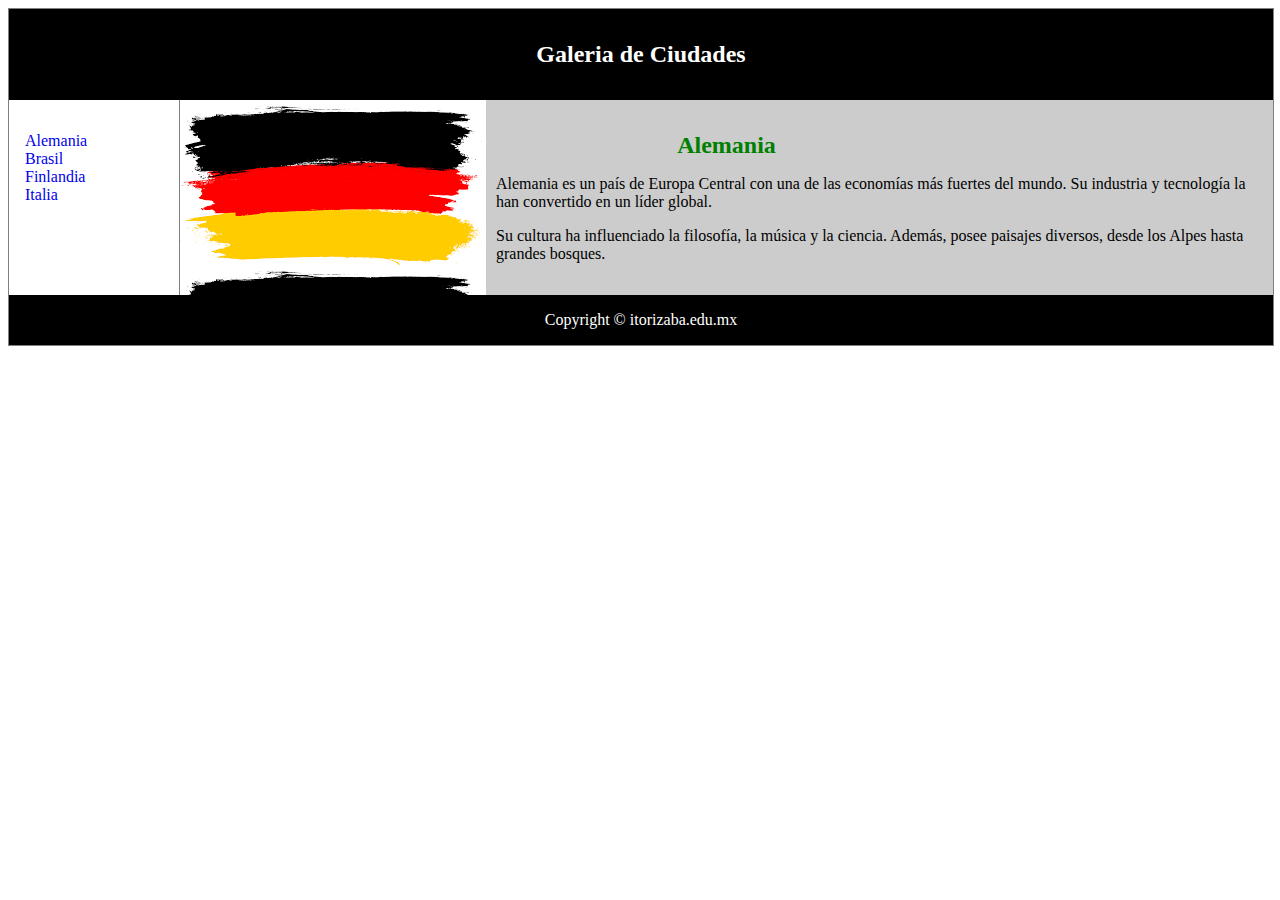
<file: index.html>
﻿<!DOCTYPE html>
<html>
<head>
  <meta charset="utf-8">
  <meta name="description" content="Blog PQG">
  <meta name="keywords" content="Alemania,Italia,Finlandia,Brasil">
    <!-- Cuidado con el tiempo de recarga
    <meta http‐equiv="refresh" content="20;URL=./1DivSemanticaEstilos.htm" >
    -->
  <meta name="viewport" content="width=device-width, initial-scale=1.0">
  <link rel="stylesheet"  type="text/css" href="css/estiloPais.css">
  <title>Saul Lima González-paises</title>
  </head>

<body>
<div class="contenedor">
<header>
   <h1>Galeria de Ciudades</h1>
</header>

<nav>
  <ul>
    <li><a href="Alemania.html">Alemania</a></li>
    <li><a href="Brasil.html">Brasil</a></li>
    <li><a href="Finlandia.html">Finlandia</a></li>
    <li><a href="Italia.html">Italia</a></li>
   </ul>

  </nav>
  <section>

  	<article class="banderaAle">
  	   <h1> <span id="alemania">Alemania</span></h1>

       <p>Alemania es un pa&iacute;s de Europa Central con una de las econom&iacute;as m&aacute;s fuertes del mundo. Su industria y tecnolog&iacute;a la han convertido en un l&iacute;der global.</p>
       <p>Su cultura ha influenciado la filosof&iacute;a, la m&uacute;sica y la ciencia. Adem&aacute;s, posee paisajes diversos, desde los Alpes hasta grandes bosques.</p>

      </article>

    </section>
  <footer>Copyright &copy; itorizaba.edu.mx</footer>

</div>

</body>
</html>
</file>
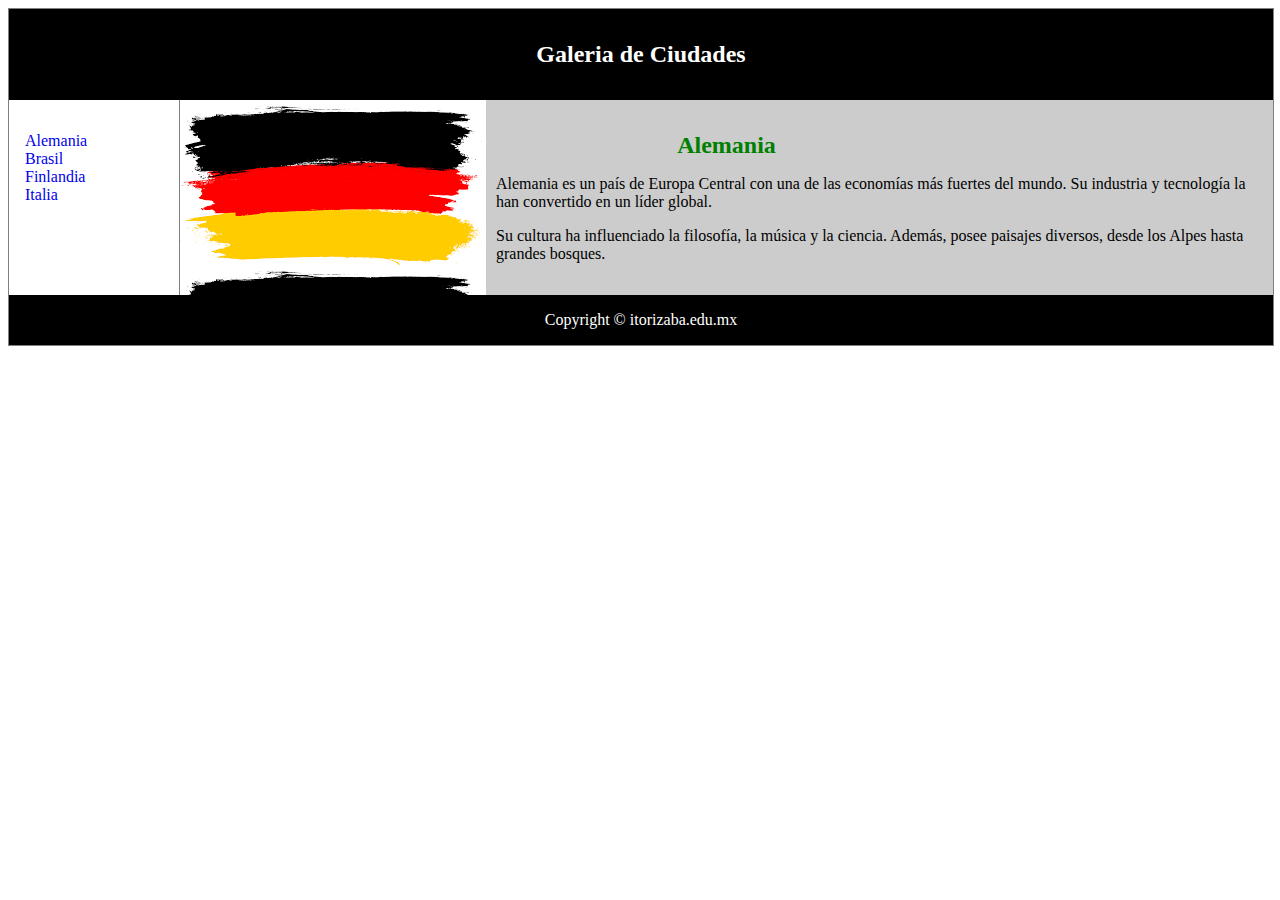
<file: Alemania.html>
<!DOCTYPE html>
<html>
<head>
  <meta charset="utf-8">
  <meta name="description" content="Blog PQG">
  <meta name="keywords" content="Alemania,Italia,Finlandia,Brasil">
    <!-- Cuidado con el tiempo de recarga
    <meta http‐equiv="refresh" content="20;URL=./1DivSemanticaEstilos.htm" >
    -->
  <meta name="viewport" content="width=device-width, initial-scale=1.0">
  <link rel="stylesheet"  type="text/css" href="css/estiloPais.css">
  <title>título PQG</title>
</head>


<body>

<div class="contenedor">

<header>
   <h1>Galeria de Ciudades</h1>
</header>

<nav>
  <ul>
    <li><a href="Alemania.html">Alemania</a></li>
    <li><a href="Brasil.html">Brasil</a></li>
    <li><a href="Finlandia.html">Finlandia</a></li>
    <li><a href="Italia.html">Italia</a></li>
   </ul>
  </nav>
  <section>
  	<article class="banderaAle">
        <h1> <span id="alemania">Alemania</span></h1>
        <p>Alemania es un pa&iacute;s de Europa Central con una de las econom&iacute;as m&aacute;s fuertes del mundo. Su industria y tecnolog&iacute;a la han convertido en un l&iacute;der global.</p>
        <p>Su cultura ha influenciado la filosof&iacute;a, la m&uacute;sica y la ciencia. Adem&aacute;s, posee paisajes diversos, desde los Alpes hasta grandes bosques.</p>
        </article>
  </section>
  <footer>Copyright &copy; itorizaba.edu.mx</footer>

</div>

</body>
</html>
</file>
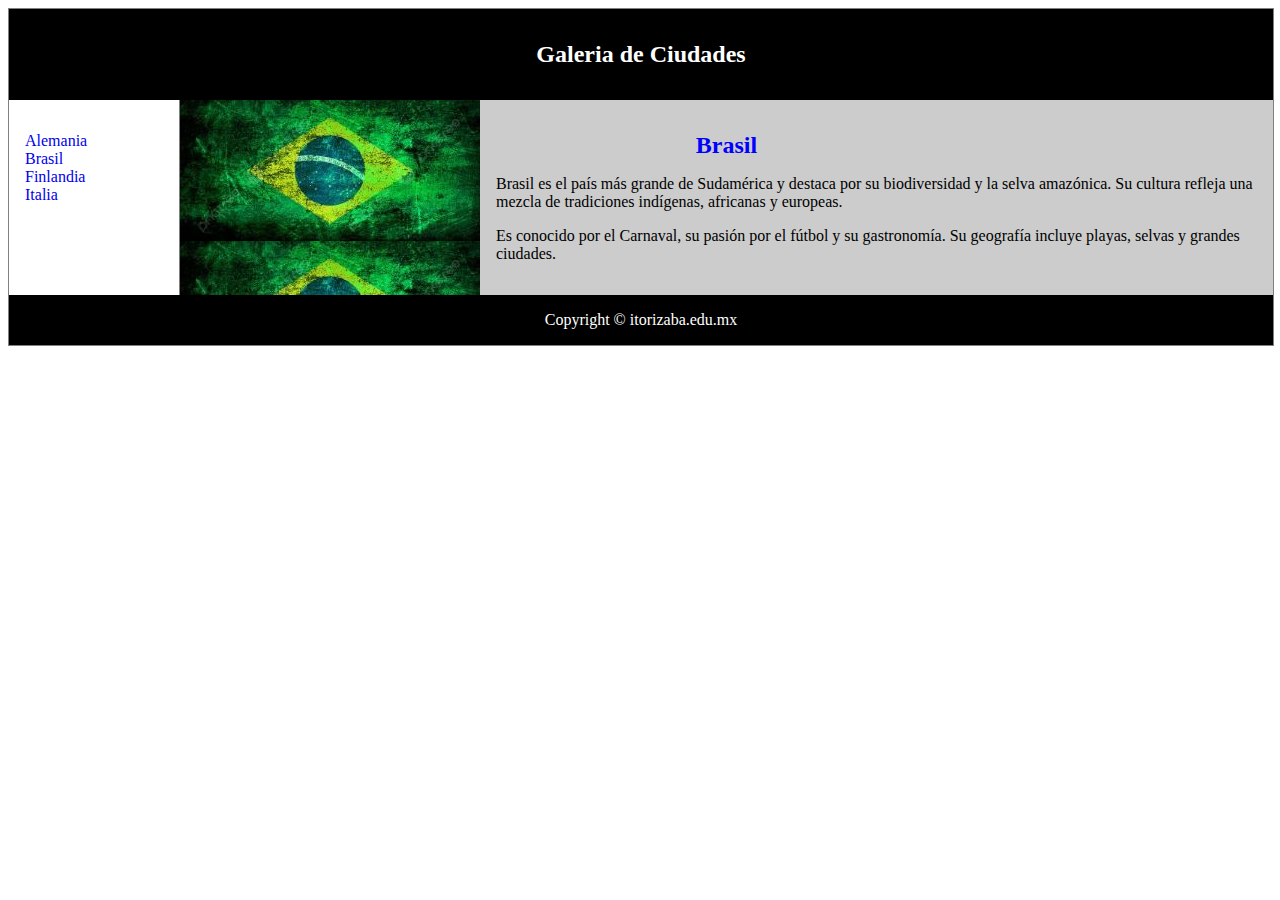
<file: Brasil.html>
﻿<!DOCTYPE html>
<html>
<head>
  <meta charset="utf-8">
  <meta name="description" content="Blog PQG">
  <meta name="keywords" content="Alemania,Italia,Finlandia,Brasil">
    <!-- Cuidado con el tiempo de recarga
    <meta http‐equiv="refresh" content="20;URL=./1DivSemanticaEstilos.htm" >
    -->
  <meta name="viewport" content="width=device-width, initial-scale=1.0">
  <link rel="stylesheet"  type="text/css" href="css/estiloPais.css">
  <title>título PQG</title>
</head>


<body>

<div class="contenedor">

<header>
   <h1>Galeria de Ciudades</h1>
</header>

<nav>
  <ul>
    <li><a href="Alemania.html">Alemania</a></li>
    <li><a href="Brasil.html">Brasil</a></li>
    <li><a href="Finlandia.html">Finlandia</a></li>
    <li><a href="Italia.html">Italia</a></li>
   </ul>
  </nav>
  <section>
  	<article class="banderaBra">
  	  <h1> <span id="brasil">Brasil</span></h1>
  <p>Brasil es el pa&iacute;s m&aacute;s grande de Sudam&eacute;rica y destaca por su biodiversidad y la selva amaz&oacute;nica. Su cultura refleja una mezcla de tradiciones ind&iacute;genas, africanas y europeas.</p>
  <p>Es conocido por el Carnaval, su pasi&oacute;n por el f&uacute;tbol y su gastronom&iacute;a. Su geografía incluye playas, selvas y grandes ciudades.</p>
  </article>
  </section>
  <footer>Copyright &copy; itorizaba.edu.mx</footer>

</div>

</body>
</html>
</file>
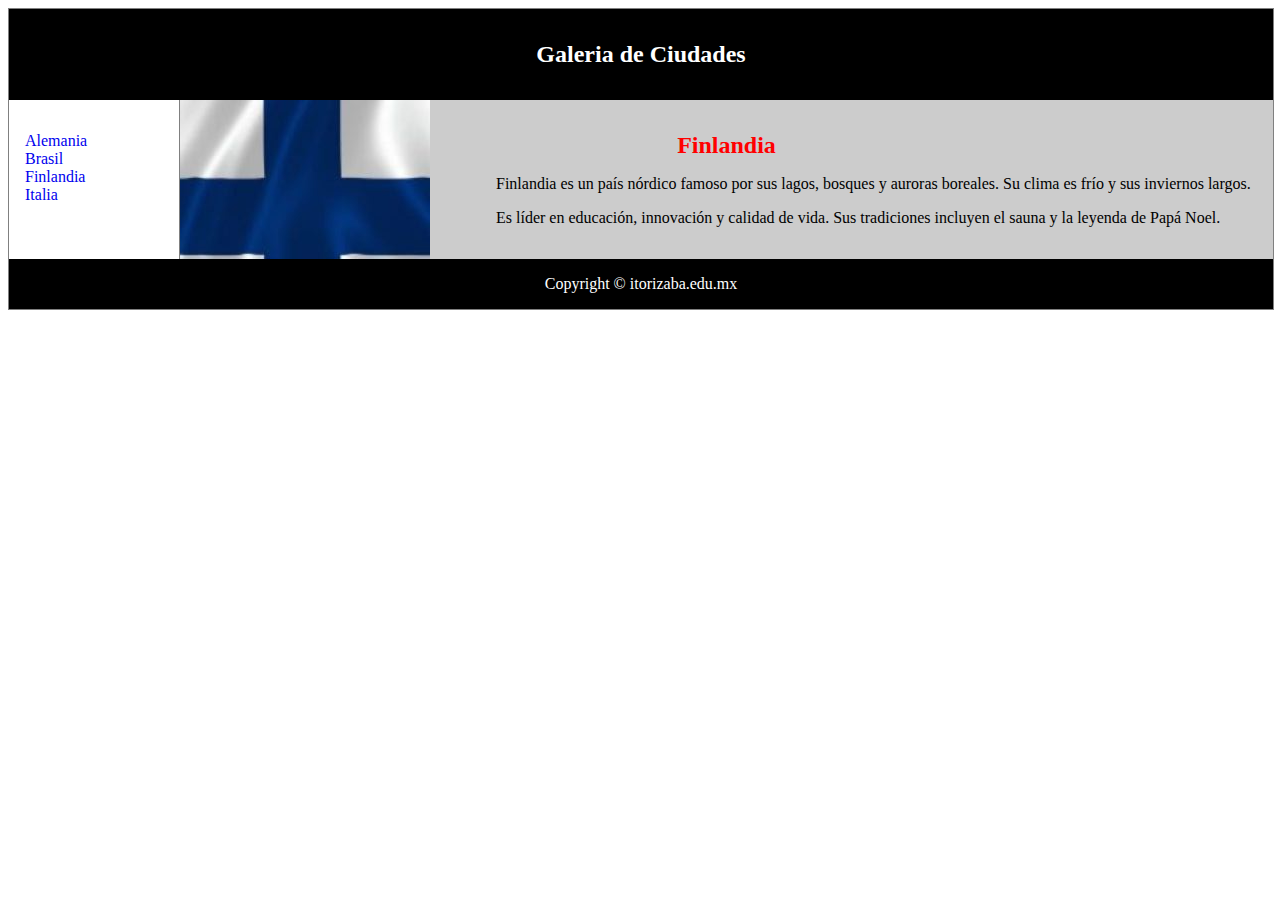
<file: Finlandia.html>
﻿<!DOCTYPE html>
<html>
<head>
  <meta charset="utf-8">
  <meta name="description" content="Blog PQG">
  <meta name="keywords" content="Alemania,Italia,Finlandia,Brasil">
    <!-- Cuidado con el tiempo de recarga
    <meta http‐equiv="refresh" content="20;URL=./1DivSemanticaEstilos.htm" >
    -->
  <meta name="viewport" content="width=device-width, initial-scale=1.0">
  <link rel="stylesheet"  type="text/css" href="css/estiloPais.css">
  <title>título PQG</title>
</head>


<body>

<div class="contenedor">

<header>
   <h1>Galeria de Ciudades</h1>
</header>

<nav>
  <ul>
    <li><a href="Alemania.html">Alemania</a></li>
    <li><a href="Brasil.html">Brasil</a></li>
    <li><a href="Finlandia.html">Finlandia</a></li>
    <li><a href="Italia.html">Italia</a></li>
   </ul>
  </nav>
  <section>
    <article class="banderaFin">
    <h1> <span id="finlandia">Finlandia</span></h1>
    <p>Finlandia es un pa&iacute;s n&oacute;rdico famoso por sus lagos, bosques y auroras boreales. Su clima es fr&iacute;o y sus inviernos largos.</p>
    <p>Es l&iacute;der en educaci&oacute;n, innovaci&oacute;n y calidad de vida. Sus tradiciones incluyen el sauna y la leyenda de Pap&aacute; Noel.</p>
      </article>
  </section>
  <footer>Copyright &copy; itorizaba.edu.mx</footer>

</div>

</body>
</html>
</file>
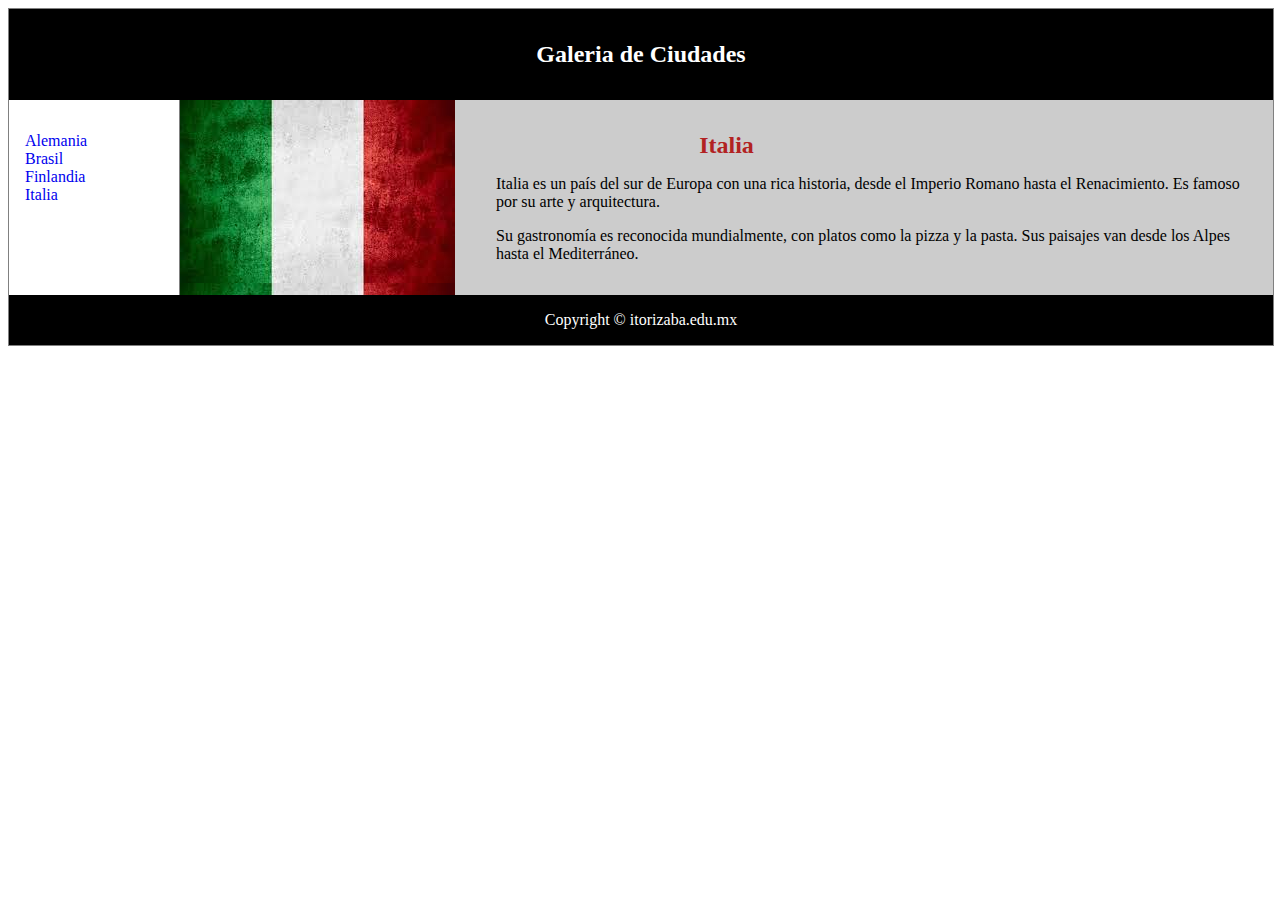
<file: Italia.html>
﻿<!DOCTYPE html>
<html>
<head>
  <meta charset="utf-8">
  <meta name="description" content="Blog PQG">
  <meta name="keywords" content="Alemania,Italia,Finlandia,Brasil">
    <!-- Cuidado con el tiempo de recarga
    <meta http‐equiv="refresh" content="20;URL=./1DivSemanticaEstilos.htm" >
    -->
  <meta name="viewport" content="width=device-width, initial-scale=1.0">
  <link rel="stylesheet"  type="text/css" href="css/estiloPais.css">
  <title>título PQG</title>
  </head>


<body>

<div class="contenedor">

<header>
   <h1>Galeria de Ciudades</h1>
</header>

<nav>
  <ul>
    <li><a href="Alemania.html">Alemania</a></li>
    <li><a href="Brasil.html">Brasil</a></li>
    <li><a href="Finlandia.html">Finlandia</a></li>
    <li><a href="Italia.html">Italia</a></li>
   </ul>
  </nav>
  <section>
  	<article class="banderaIta">
      <h1> <span id="italia">Italia</span></h1>
      <p>Italia es un pa&iacute;s del sur de Europa con una rica historia, desde el Imperio Romano hasta el Renacimiento. Es famoso por su arte y arquitectura.</p>
      <p>Su gastronom&iacute;a es reconocida mundialmente, con platos como la pizza y la pasta. Sus paisajes van desde los Alpes hasta el Mediterr&aacute;neo.</p>
      </article>
  </section>
  <footer>Copyright &copy; itorizaba.edu.mx</footer>

</div>

</body>
</html>
</file>
<file: css/estiloPais.css>
div.contenedor{
    width: 100%;
    border: 1px solid gray;
}

header, footer {
    padding: 1em;
    color: white;
    background-color: black;
    clear: left;
    text-align: center;
}

nav {
    float: left;
    max-width: 160px;
    margin: 0;
    padding: 1em;

}

nav ul {
    list-style-type: none; /* elimina viñeta*/
    padding: 0;
}

nav ul a {
    text-decoration: none;

}

a.active {
    color: red;
}

article {
    margin-left: 170px;
    border-left: 1px solid gray;
    padding: 1em;
    overflow: hidden;
    background-color: #cccccc;
    background-repeat:repeat-y; /*no-repeat;*/
    /*background-size:300px 180px;*/
}

p{
  margin-left: 300px;
}

h1{
  text-align:center;
  font-size: 150%;
}



#alemania{
  color:green;
}

#finlandia{
  color:red;
}

#brasil{
  color:blue;
}

#italia{
  color:FireBrick;
}

.banderaAle{
  background-image: url("../img/alemania.png");
  }
.banderaBra{
  background-image: url("../img/brasil.jpg");
}
.banderaFin{
  background-image: url("../img/finlandia.jpg");
}
.banderaIta{
  background-image: url("../img/italia.jpeg");
  
}
</file>
